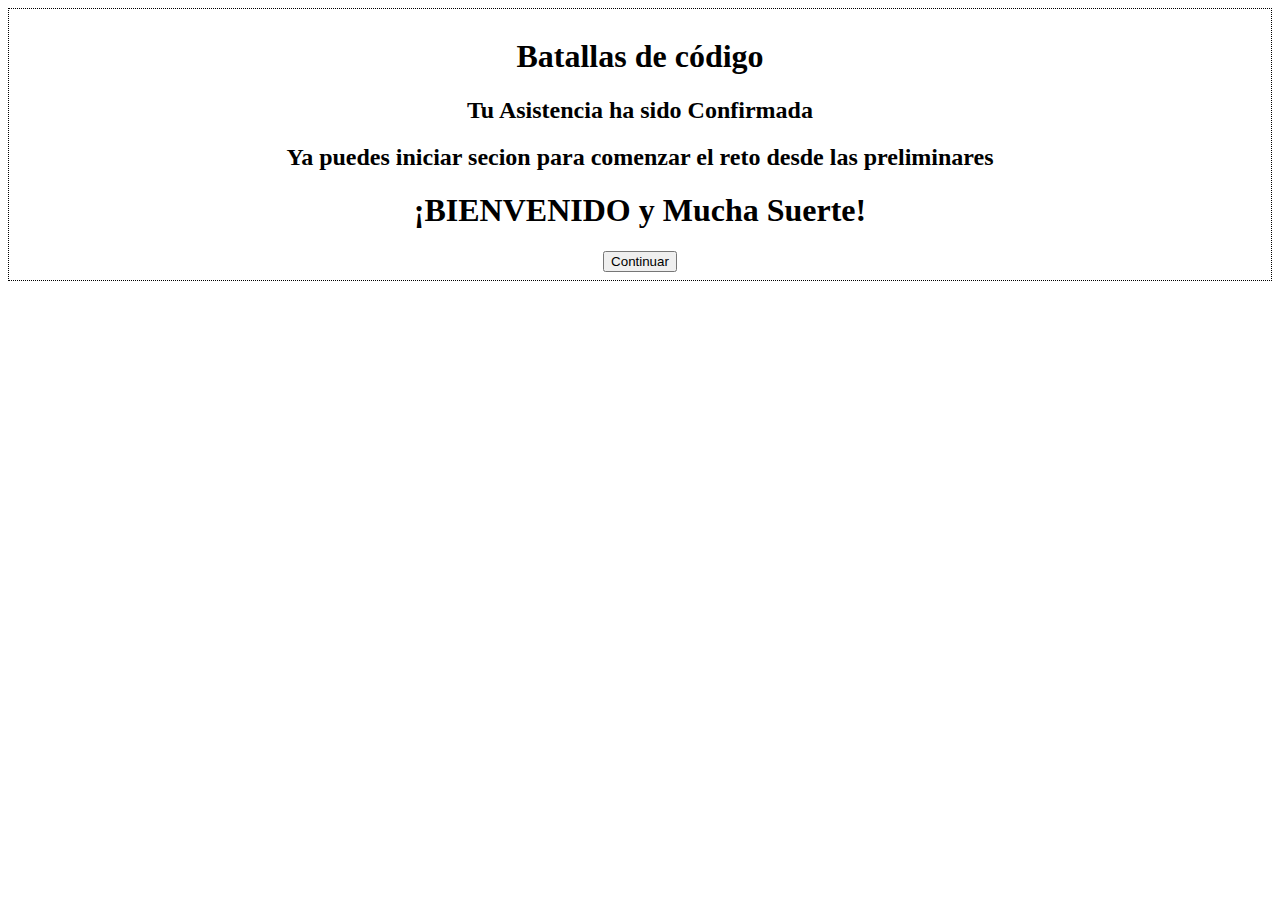
<file: sistema/src/Confirmacion-Log.html>
<!DOCTYPE html>
<html>
    <head>
        <meta charset="utf-8">
        <title>confirmación</title>
        <link rel="stylesheet" rel="stylesheet" type="text/css" href="../css/style.css">
    </head>
    <body>
        <div class="textCenter">
            <h1>Batallas de código</h1>
            <h2>Tu Asistencia ha sido Confirmada</h2>
            <h2>Ya puedes iniciar secion para comenzar el reto desde las preliminares</h2>
            <h1>¡BIENVENIDO y Mucha Suerte!</h1>
            <a href="login.html"><button>Continuar</button></a>
        </div>
    </body>
</html>
</file>
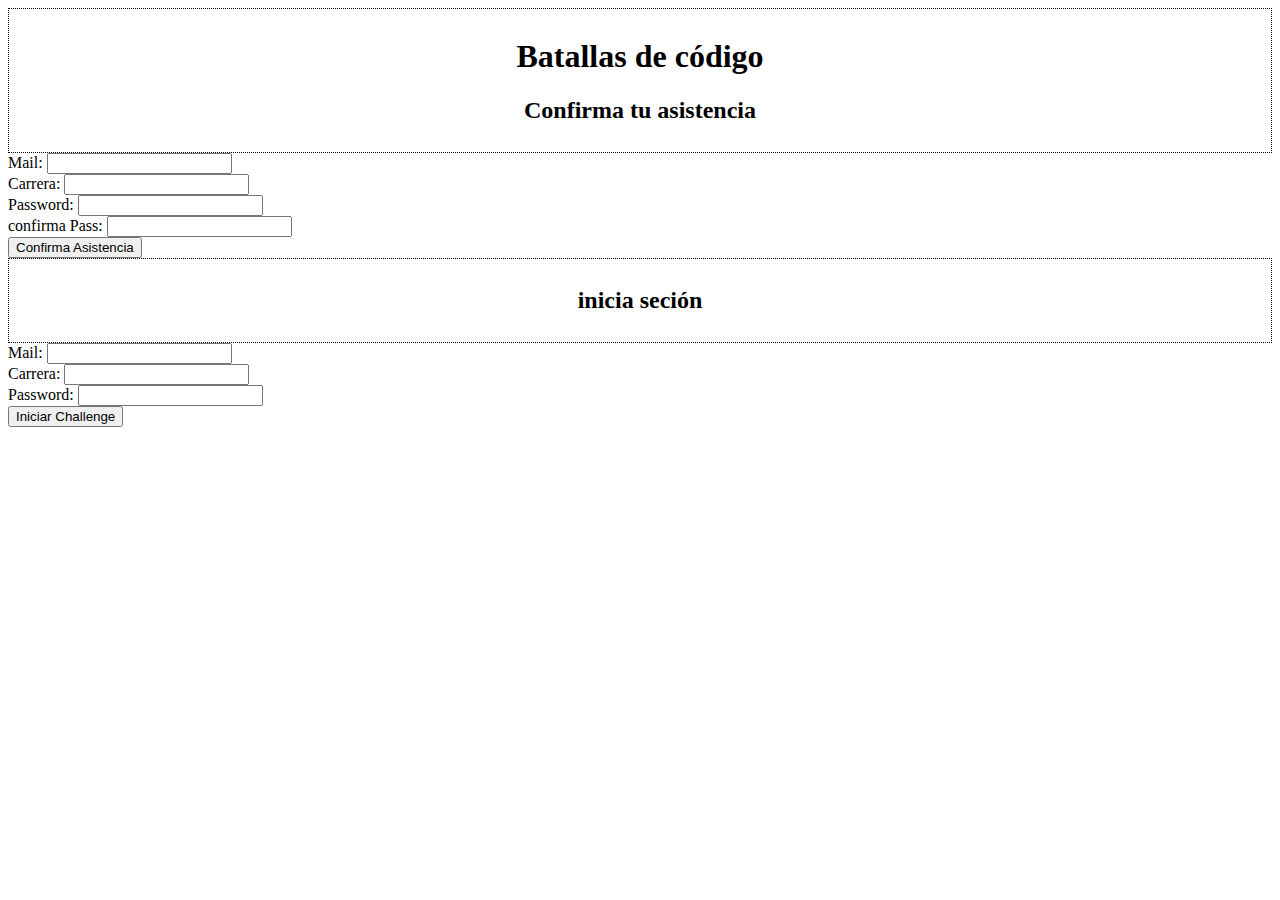
<file: sistema/src/login.html>
<!DOCTYPE html>
<html>
    <head>
        <meta charset="utf-8">
        <title>registro e inicio de sesion</title>
        <link rel="stylesheet" rel="stylesheet" type="text/css" href="../css/style.css">
    </head>
    <body>
        <div class="textCenter">
            <h1>Batallas de código</h1>
            <H2>Confirma tu asistencia</H2>
        </div>
        <div >
            <form action="Confirmacion-Log.html">
                Mail:
                <input type="email" id="email_user" required><br>
                Carrera:
                <input type="text" id="carrera_user" required><br>
                Password:
                <input type="password" id="pass_user"><br>
                confirma Pass:
                <input type="password" id=""><br>
                <input type="submit" value="Confirma Asistencia">
            </form>
        </div>
        <div class="textCenter">
            <H2>inicia seción</H2>
        </div>
        <div>
            <form action="prelim_rules.html">
                Mail:
                <input type="email" id="email_user" required><br>
                Carrera:
                <input type="text" id="carrera_user" required><br>
                Password:
                <input type="password" id="pass_acces"><br>
                <input type="submit" value="Iniciar Challenge">
            </form>
        </div>
    </body>
</html>
</file>
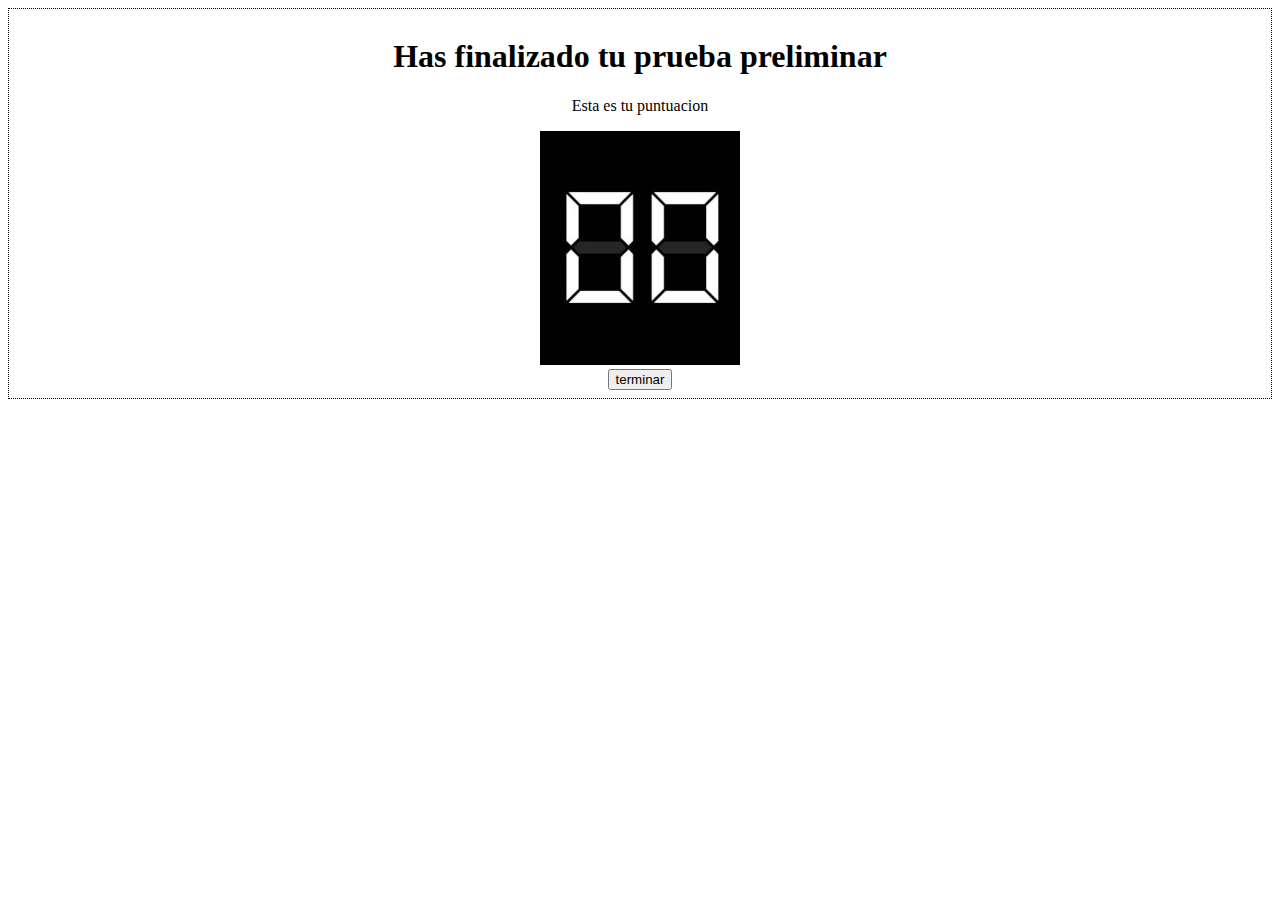
<file: sistema/src/prelim_res.html>
<!DOCTYPE html>
<html>
    <head>
        <meta charset="utf-8">
        <title>inicio</title>
        <link rel="stylesheet" rel="stylesheet" type="text/css" href="../css/style.css">
    </head>
    <body>
        <div class="textCenter">
            <h1>Has finalizado tu prueba preliminar</h1>
            <p>Esta es tu puntuacion </p>
            <img src="../res/img/Marcador.jpg" alt=""><br>
            <button>terminar</button>
        </div>
    </body>
</html>
</file>
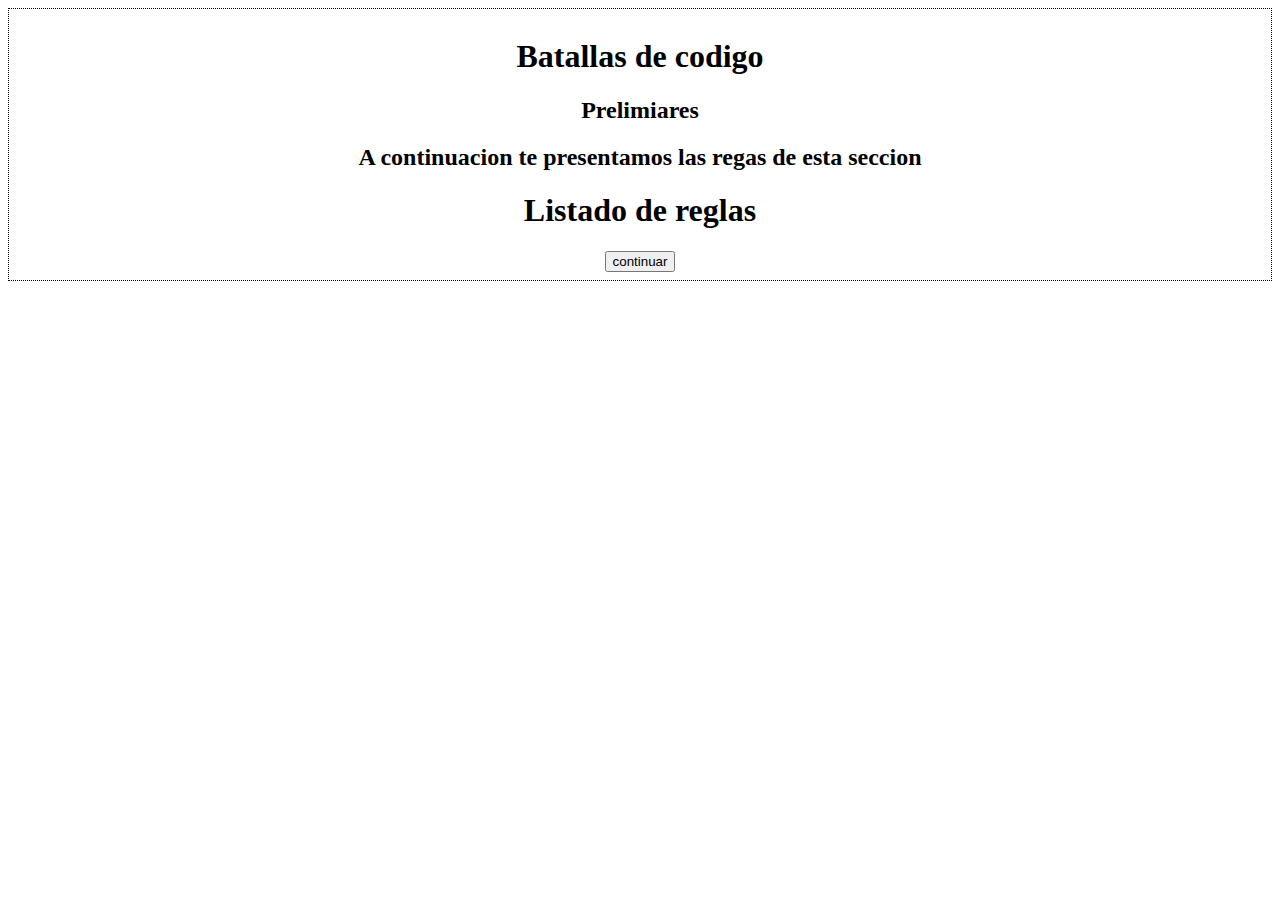
<file: sistema/src/prelim_rules.html>
<!DOCTYPE html>
<html>
    <head>
        <meta charset="utf-8">
        <title>Reglas</title>
        <link rel="stylesheet" rel="stylesheet" type="text/css" href="../css/style.css">
    </head>
    <body>
        <div class="textCenter">
            <h1>Batallas de codigo</h1>
            <h2>Prelimiares</h2>
            <h2>A continuacion te presentamos las regas de esta seccion</h2>
            <h1>Listado de reglas</h1>
            <a href="prelim_screen.html"><button>continuar</button></a>
        </div>
    </body>
</html>
</file>
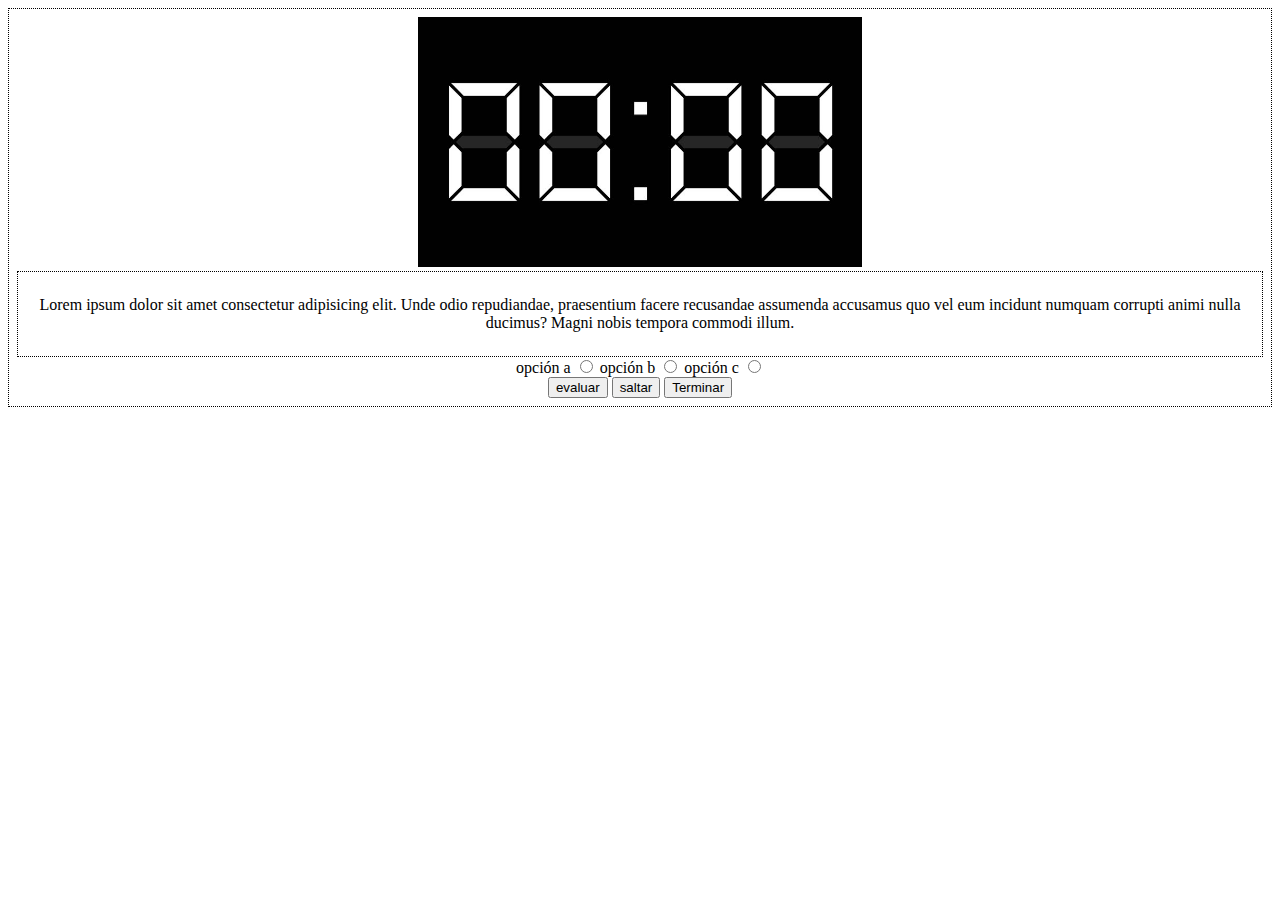
<file: sistema/src/prelim_screen.html>
<!DOCTYPE html>
<html>
    <head>
        <meta charset="utf-8">
        <title>Retos_Preliminares</title>
        <link rel="stylesheet" rel="stylesheet" type="text/css" href="../css/style.css">
    </head>
    <body>
        <div class="textCenter">
            <div>
                <img src="../res/img/clock.jpg" height="250px" alt="temp">
            </div>
            <div class="textCenter">
                <p>Lorem ipsum dolor sit amet consectetur adipisicing elit. Unde odio repudiandae,
                    praesentium facere recusandae assumenda accusamus quo vel eum incidunt numquam 
                    corrupti animi nulla ducimus? Magni nobis tempora commodi illum.</p>
            </div>
            <form action="#">
                opción a <input type="radio" >
                opción b <input type="radio" >
                opción c <input type="radio" >
            </form>
            <button>evaluar</button>
            <a><button>saltar</button></a>
            <a href="prelim_res.html"><Button>Terminar</Button></a>
        </div>
    </body>
</html>
</file>
<file: sistema/css/style.css>
.textCenter{
    text-align: center;
    border: 1px dotted;
    padding: 8px;
}
</file>
